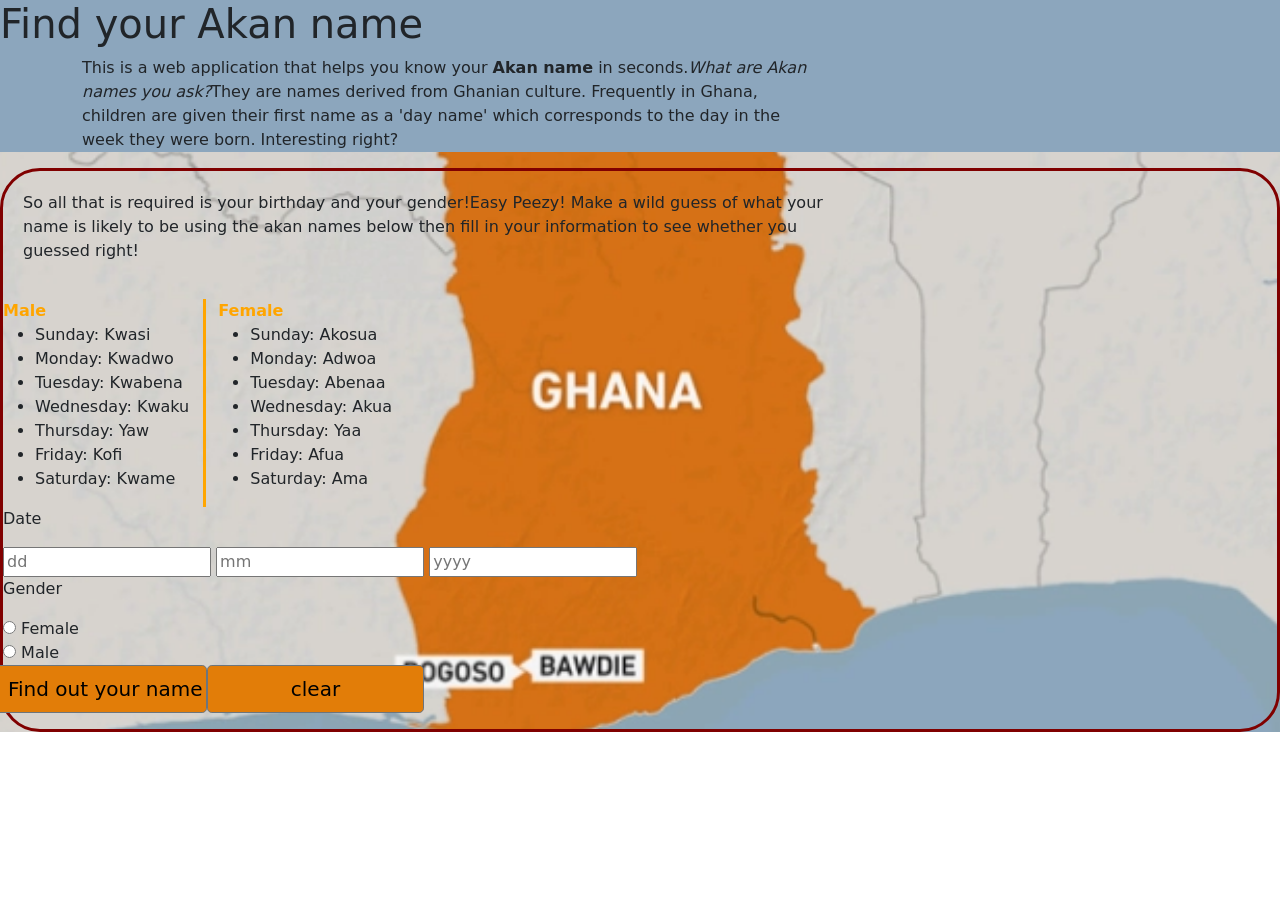
<file: index.html>
<!DOCTYPE html>
<html>

<head>
  <title>AKAN NAME</title>
  <link href="css/styles.css" rel="stylesheet" type="text/css">
  <link href="css/bootstrap.min.css" rel="stylesheet" type="text/css">
</head>
<div class="">

  <body>
    <div class="header">
      <div class="overlay">
        <h1>Find your Akan name</h1>
        <div class="container">
          <script src="js/scripts.js"></script>
          <div class="intro1 col-lg-8">
            <p>This is a web application that helps you know your <strong>Akan name</strong> in seconds.<em>What are Akan names
              you ask?</em>They are names derived from Ghanian culture. Frequently in Ghana, children are given their first
              name as a 'day name' which corresponds to the day in the week they were born. Interesting right?</p>
          </div>
        </div>
      </div>
      <div class="border-large">
        <div class="intro2 col-lg-8">
          <p>So all that is required is your birthday and your gender!Easy Peezy! Make a wild guess
            of what your name is likely to be using the akan names below then fill in your information to see whether you guessed right!</p>
        </div>
        <div class="row col-lg-12">
          <div class="col-lg-2 col-md-2 col-sm-12">
            <label><strong>Male</strong></label>
            <ul>
              <li>Sunday: Kwasi</li>
              <li>Monday: Kwadwo</li>
              <li>Tuesday: Kwabena</li>
              <li>Wednesday: Kwaku</li>
              <li>Thursday: Yaw</li>
              <li>Friday: Kofi</li>
              <li>Saturday: Kwame</li>
            </ul>
          </div>
          <div class="col-lg-4 col-md-4 col-sm-12 females">
            <label><strong>Female</strong></label>
            <ul>
              <li>Sunday: Akosua</li>
              <li>Monday: Adwoa</li>
              <li>Tuesday: Abenaa</li>
              <li>Wednesday: Akua</li>
              <li>Thursday: Yaa</li>
              <li>Friday: Afua</li>
              <li>Saturday: Ama</li>
            </ul>
          </div>
        </div>
        
        <form onsubmit="conversion()">
          <p>Date</p>
          <input id="dd" type="number" name="day" placeholder="dd">
          <input id="mm" type="number" name="month" placeholder="mm">
          <input id="yyyy" type="number" name="year" placeholder="yyyy">
          <p>Gender</p>
          <input id="female" name="gender" type="radio" value="female">
          <label>Female</label>
          <br>
          <input id="male" name="gender" type="radio" value="male">
          <label>Male</label>
          <p class="row"><input type="submit" value="Find out your name"
              class="btn btn-outline-secondary btn-primary btn-lg col-lg-2 col-md-2 col-sm-12"> <br>
            <input type="reset" value="clear"
              class="btn btn-outline-secondary btn-primary btn-lg col-lg-2 col-md-2 col-sm-12">
          </p>
        </form>
      </div>
    </div>
  </body>
</div>

</html>
</file>
<file: css/styles.css>
h1{
  forced-color-adjust: ;
  font-size: xx-large;
  text-align: left;
}

.intro2{
  text-align: left;
  float:left;
  width: 65%;
  margin-bottom: 20px;
  padding-left: 20px;
  padding-top: 20px;
 
}
.border-large{
  border: solid maroon;
  border-radius: 40px;
}
.body{
  font-size: larger;
  background-color: aqua;
}

.description{
  position: absolute;
  top: 30%;
  margin: auto;
  padding: 2em;
  
}
.description h1{
color: orange ;
}
.description p{
color:#666;
font-size: 20px;
width: 50%;
line-height: 1.5;
}
.description button{
border:1px  solid #F97300;
background:#F97300;
color:#fff;
}
.overlay{
   min-height: 100%;
  min-width: 100%;
  left: 0;
  top: 0;
  background: #8ca6bd;

 }
 .header{
  background-image : url(../images/maps-ghana.webp);
  background-attachment: fixed;
  background-size: cover;
  background-position: center;
 }
 .names {
  position: absolute;
  display: block;
  color:grey
 }
 .females{
   border-left:3px solid orange;
 }
 .row label{
  color:orange;
}
.formwidth{
  width: 20px;;
}
</file>
